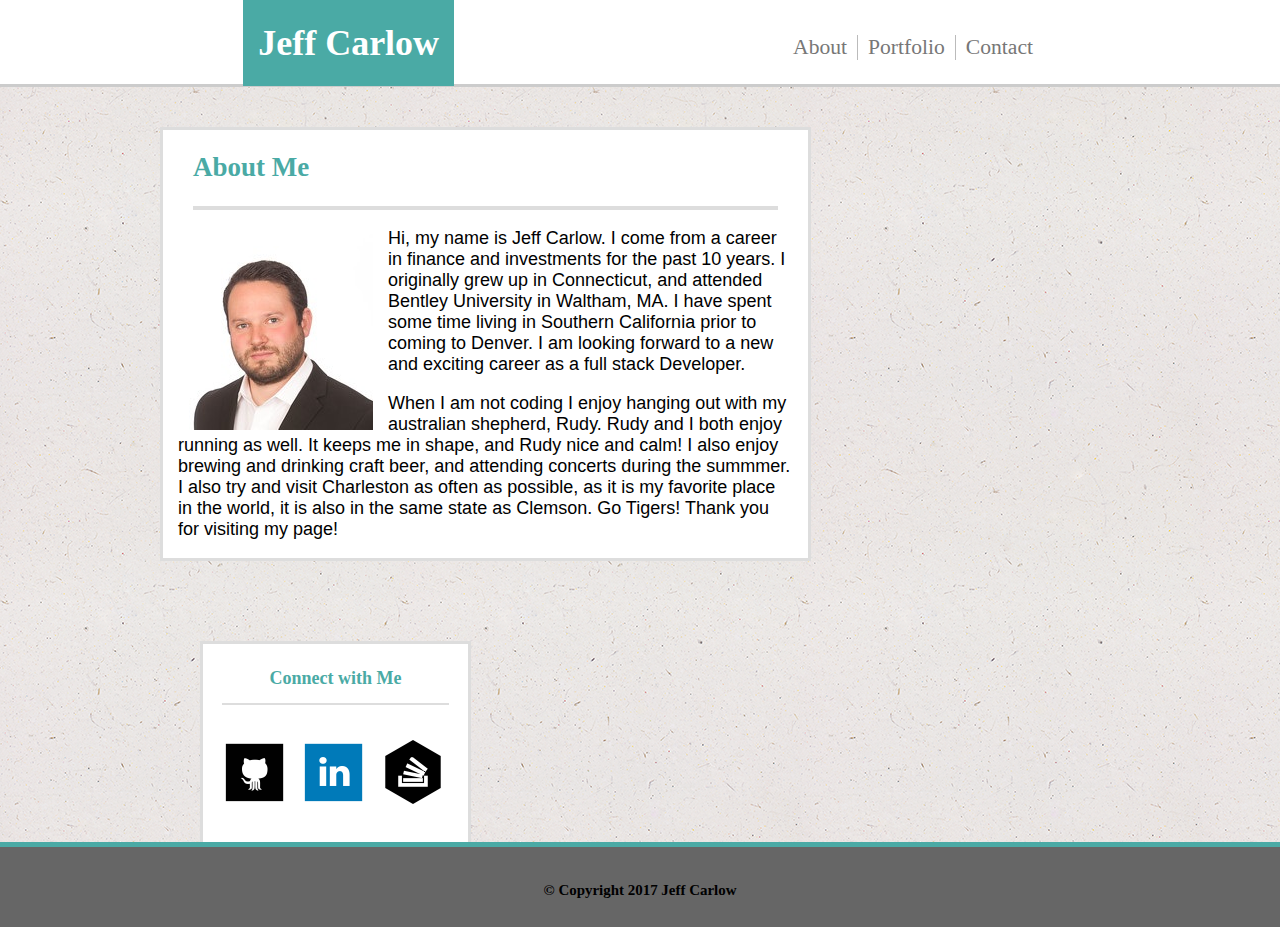
<file: index.html>
<!DOCTYPE HTML>
<html lang="en">
  <head>
    <title>Jeff Carlow's Portfolio</title>
    <meta charset="UTF-8">
    <meta name="viewport" content="width=device-width; initial-scale=1.0;">
    <link rel="stylesheet"  type="text/css" href="assets/css/style.css">
  </head>
  <body>
  <Div class="header">
    <header>
      <h1>Jeff Carlow</h1>
  <nav>
      <ul>
        <li><a href="contact.html">Contact</a></li>
        <li><a href="portfolio.html">Portfolio</a></li>
        <li><a href="index.html">About</a></li>
    </ul>
  </nav>
  </header>
</div>
<Div class="Container">
  <section id="bio">
    <h2 class="aboutme">About Me</h2>
    <hr class="me">
    <img id="profile" src="assets/images/ProfilePhoto.jpg" alt="ProfilePicture">
    <p>Hi, my name is Jeff Carlow. I come from a career in finance and investments for
      the past 10 years. I originally grew up in Connecticut, and attended Bentley University
      in Waltham, MA. I have spent some time living in Southern California prior to coming to Denver.
      I am looking forward to a new and exciting career as a full stack Developer.
   </p>
    <p> When I am not coding I enjoy hanging out with my australian shepherd, Rudy. Rudy and I both enjoy running as well.
      It keeps me in shape, and Rudy nice and calm! I also enjoy brewing and drinking craft beer, and attending concerts during the summmer.
      I also try and visit Charleston as often as possible, as it is my favorite place in the world, it is also in the same
      state as Clemson. Go Tigers! Thank you for visiting my page!
   </p>
 </section>
  <aside id="connect">
      <h4 class="ConnectHeader">Connect with Me</h4>
      <hr class="connectborder">
  <Section id="githubsection">
      <a class="githublink"  href="https://github.com/carlow314"Target="_blank">
    <img class="github" src="assets/images/Github.png" alt="GithubProfile">
    </a>
  </Section>
  <Section id="linkedinsection">
    <a class="linkedinlink" href="https://www.linkedin.com/in/jeffcarlow"Target="_blank">
    <img class="LinkedIn" src="assets/images/Linkedin.png"  alt="LinkedinProfile">
    </a>
  </Section>
  <Section id="stackoverflowsection">
    <a class="stackoverflowlink" href="http://stackoverflow.com/users/7851488/jeff-carlow?tab=profile"Target="_blank">
    <img class="StackOverflow" src="assets/images/StackOverflow.png" alt="StackOverflowProfile">
    </a>
  </Section>
  </Section>
  </aside>
</div>
<Div Class="footer">
<h5>&#169; Copyright 2017 Jeff Carlow</h5>
</Div>
</body>
</html>
</file>
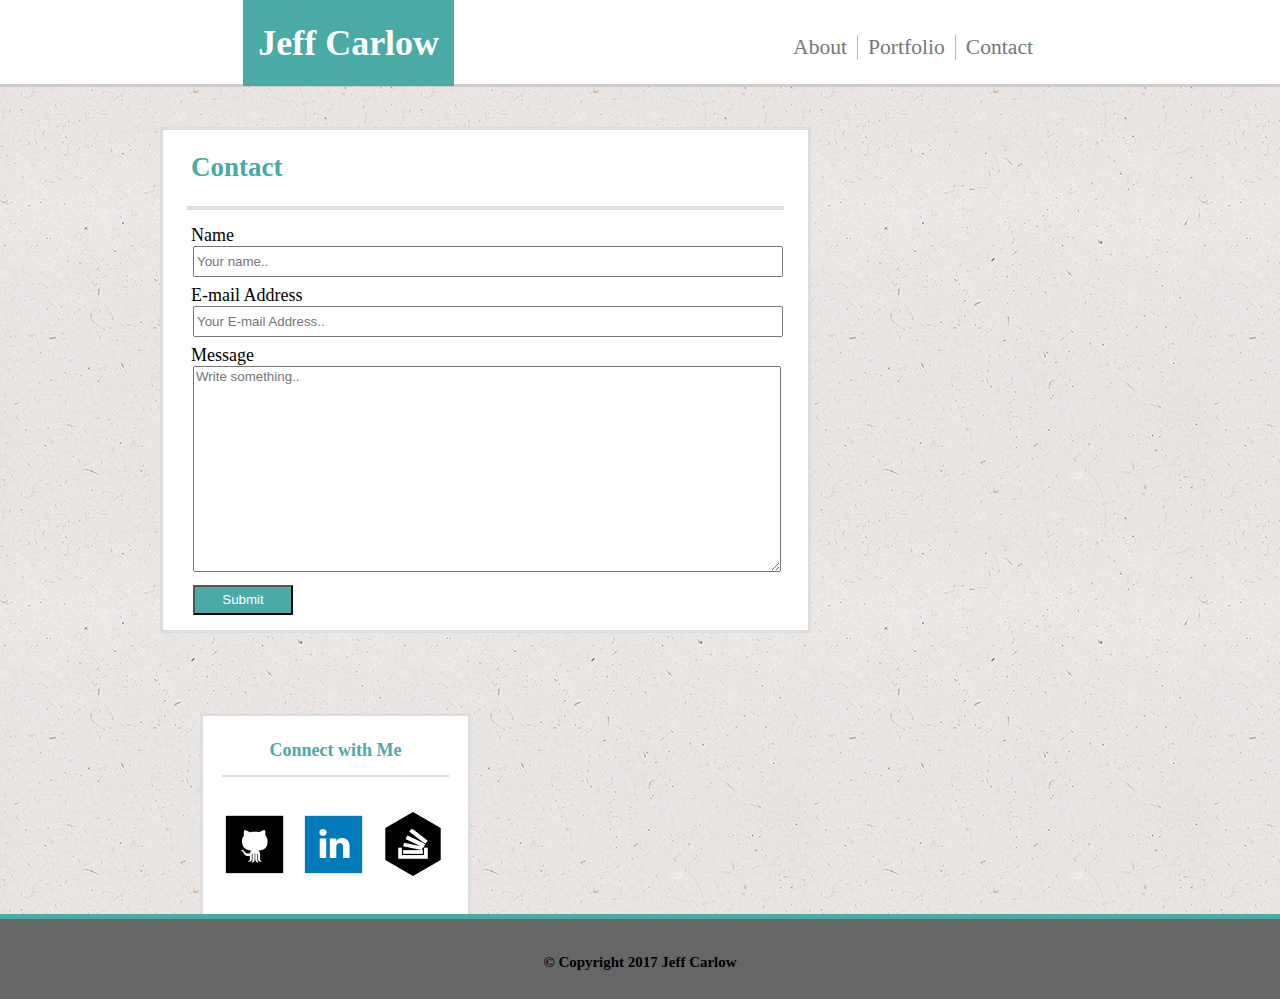
<file: contact.html>
<!DOCTYPE HTML>
<html lang="en">
  <head>
    <title>Jeff Carlow's Portfolio</title>
    <meta charset="UTF-8">
    <meta name="viewport" content="width=device-width, initial-scale=1.0">
    <link rel="stylesheet"  type="text/css" href="assets/css/style.css">
  </head>
  <body>
  <Div class="header">
  <header>
      <h1>Jeff Carlow</h1>
    <nav>
      <ul>
        <li><a href="">Contact</a></li>
        <li><a href="portfolio.html">Portfolio</a></li>
        <li><a href="index.html">About</a></li>
      </ul>
    </nav>
  </header>
</div>
<Div class="Container">
<section id="formsection">
    <h2 class="formheader">Contact</h2>
    <hr class="contactbreak">
  <form id="form" action="/action_page.php">
    <label class="Namelabel" for="name">Name</label>
    <br>
    <input Class="nameinput" type="text" id="name" name="name" placeholder="Your name..">
    <br>
    <label class="emaillabel" for="email">E-mail Address</label>
    <br>
    <input class="emailinput" type="text" id="email" name="EmailAddress" placeholder="Your E-mail Address..">
    <br>
    <label class="msglabel" for="Message">Message</label>
    <br>
    <textarea class="Message" name="Message" placeholder="Write something.." style="height:200px"></textarea>
    <br>
    <input class="submit" type="submit" value="Submit">
  </form>
</section>
</section>
<aside id="connect">
     <h4 class="ConnectHeader">Connect with Me</h4>
     <hr class="connectborder">
<Section id="githubsection">
     <a class="githublink"  href="https://github.com/carlow314"Target="_blank">
   <img class="github" src="assets/images/Github.png" alt="GithubProfile">
    </a>
</Section>
 <Section id="linkedinsection">
   <a class="linkedinlink" href="https://www.linkedin.com/in/jeffcarlow"Target="_blank">
   <img class="LinkedIn" src="assets/images/Linkedin.png"  alt="LinkedinProfile">
   </a>
</Section>
<Section id="stackoverflowsection">
   <a class="stackoverflowlink" href="http://stackoverflow.com/users/7851488/jeff-carlow?tab=profile"Target="_blank">
   <img class="StackOverflow" src="assets/images/StackOverflow.png" alt="StackOverflowProfile">
   </a>
</Section>
</Section>
</aside>
</Div>
<Div Class="footer">
<h5>&#169; Copyright 2017 Jeff Carlow</h5>
</div>
</body>
</html>
</file>
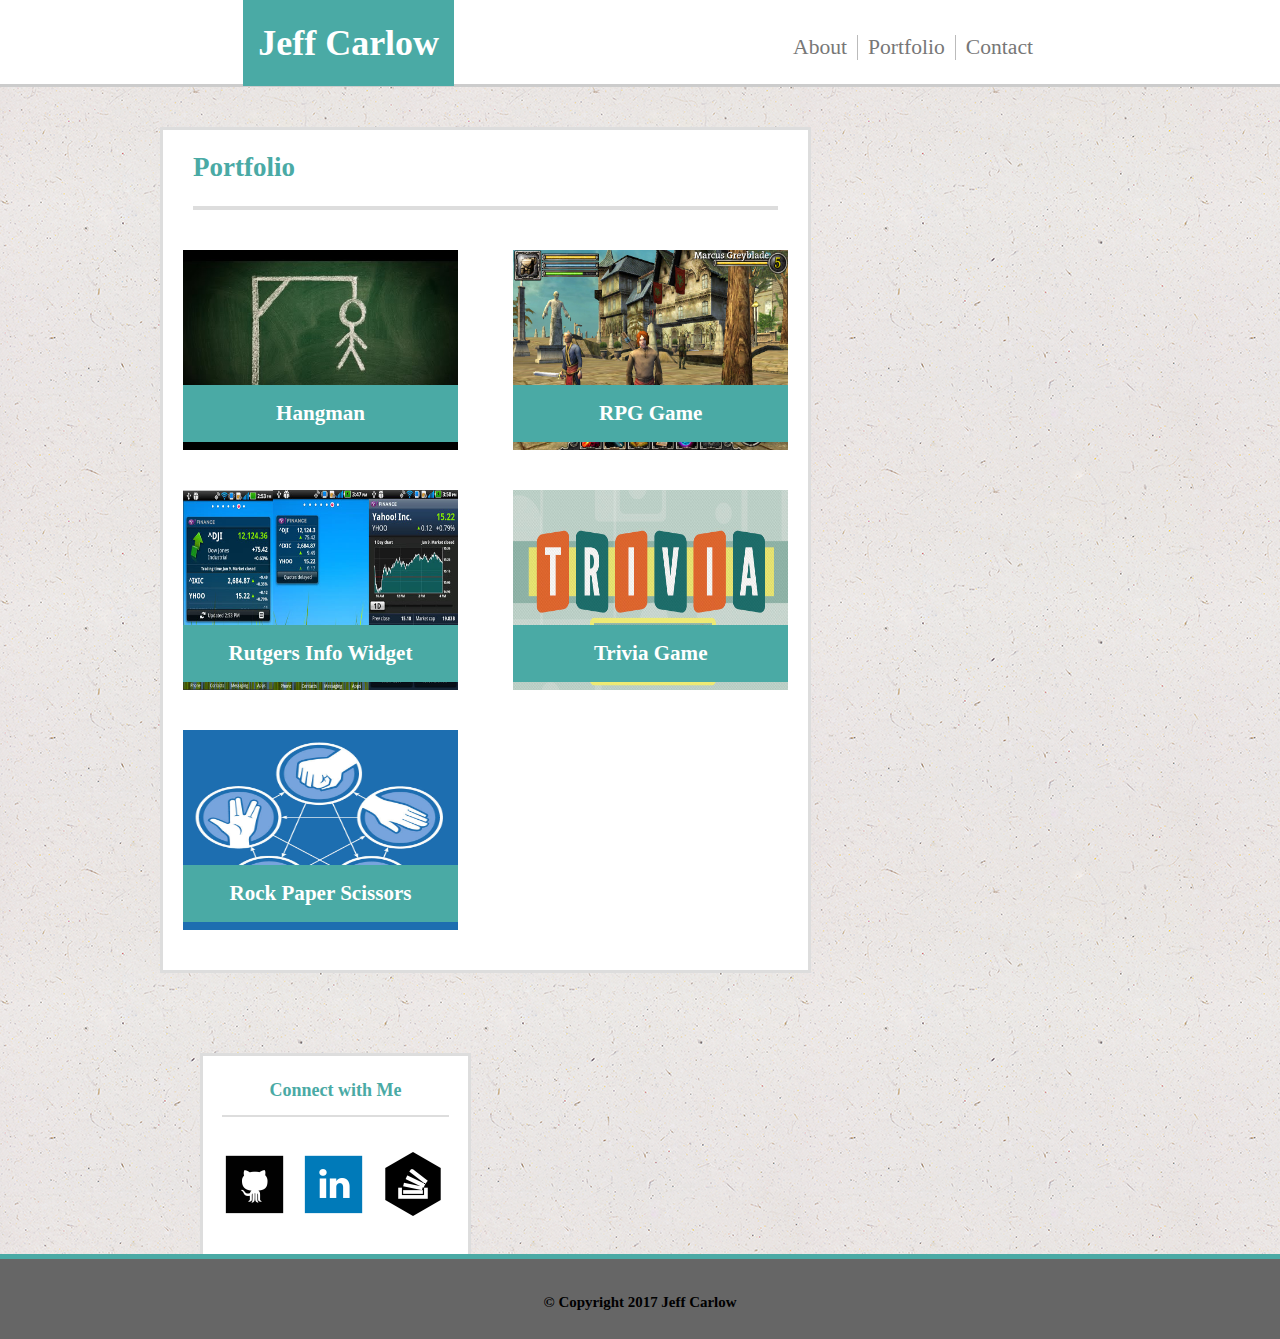
<file: portfolio.html>
<!DOCTYPE HTML>
<html lang="en">
<head>
    <title>Jeff Carlow's Portfolio</title>
    <meta charset="UTF-8">
    <meta name="viewport" content="width=device-width, initial-scale=1.0">
    <link rel="stylesheet"  type="text/css" href="assets/css/style.css">

</head>
<body>
<Div class="header">
  <header>
    <h1>Jeff Carlow</h1>
  <nav>
    <ul>
      <li><a href="contact.html">Contact</a></li>
      <li><a href="">Portfolio</a></li>
      <li><a href="index.html">About</a></li>
    </ul>
  </nav>
  </header>
</div>
<Div class="Container">
<Div id="PortfolioBox">
    <h2 class="Portfolio">Portfolio</h2>
    <hr class="Portfoliobreak">
<section>
      <img src="assets/images/hangman.jpg"  alt="logo" class="Hangman">
     <div class="HangmanDescription">
        <h3>Hangman</h3>
      </div>
    </Section>
    <section>
      <img src="assets/images/rpg.jpg" alt="logo" class="RPG">
  <div class="RPGDescription">
        <h3>RPG Game</h3>
  </div>
  </Section>
  <section>
      <img src="assets/images/info.jpg" alt="logo" class="Rutgers">
  <div class="RutgersDescription">
        <h3>Rutgers Info Widget</h3>
  </div>
  </Section>
  <section >
    <img src="assets/images/trivia.jpg" alt="logo" class="Trivia">
  <div class="TriviaDescription">
      <h3>Trivia Game</h3>
  </div>
  </Section>
  <section>
      <img src="assets/images/rock.jpg" alt="logo" class="Rock">
   <div class="RockDescription">
        <h3>Rock Paper Scissors</h3>
  </div>
  </Section>
  </Div>
 <aside id="connect">
     <h4 class="ConnectHeader">Connect with Me</h4>
     <hr class="connectborder">
 <Section id="githubsection">
     <a class="githublink"  href="https://github.com/carlow314"Target="_blank">
   <img class="github" src="assets/images/Github.png" alt="GithubProfile">
   </a>
 </Section>
 <Section id="linkedinsection">
   <a class="linkedinlink" href="https://www.linkedin.com/in/jeffcarlow"Target="_blank">
   <img class="LinkedIn" src="assets/images/Linkedin.png"  alt="LinkedinProfile">
   </a>
 </Section>
 <Section id="stackoverflowsection">
   <a class="stackoverflowlink" href="http://stackoverflow.com/users/7851488/jeff-carlow?tab=profile"Target="_blank">
   <img class="StackOverflow" src="assets/images/StackOverflow.png" alt="StackOverflowProfile">
   </a>
 </Section>
 </Section>
 </aside>
</div>
<Div Class="footer">
<h5>&#169; Copyright 2017 Jeff Carlow</h5>
</div>
</body>
</html>
</file>
<file: assets/css/style.css>
html{
position:relative;
min-height: 100%;
}

body {
background-image: url("../images/background.png");
background-color: #ffffff;
margin:0 0 80px;
padding: 0;
font-size: 18px;
}

.Container{
width:960px;
margin: 0 auto;
position: relative;
overflow: hidden;
}

header{
background-color: #ffffff;
margin: 0;
border-bottom: solid;
border-color: #cccccc;
background-color: #ffffff;
width: 100%;
top: 0;
padding-top: 42px;
padding-bottom: 42px;
position: relative;
}

h1{
font-family:"Georgia",Times, "Times New Roman", serif;
background-color: #4aaaa5;
margin-bottom: 0px;
color:white;
width: 16% auto;
top: -24px;
left:19.00%;
position: absolute;
padding-top:22px;
padding-bottom: 22px;
padding-left: 15px;
padding-right: 15px;
}

ul {
list-style-type: none;
margin: 0;
padding: 0;
position: absolute;
top: 35px;
width: 85%;
margin-left: -45px;}

li {
display: inline;
float: right;
border-right: 1px solid #bbb;
line-height: 5px;
font-family: "Georgia", Times, "Times New Roman", serif;
}

li:first-child {
border-right: none;
}

li a {
display: block;
padding: 10px;
color: #777777;
text-decoration: none;
font-size: 120%;
}

li a:hover:not(.active) {
background-color: #eeeeee;
}

.active {
background-color: #4CAF50;}

.aboutme{text-align: left;
color:#4aaaa5;
margin-left: 30px;
font-family:"Georgia", Times, "Times New Roman", serif;
}

.ConnectHeader{
color:#4aaaa5;
text-align: center;
font-family: "Georgia", Times, "Times New Roman", serif;
}

#connect {
float: left;
margin-top:40px;
}

#githubsection, #linkedinsection, #stackoverflowsection {
float: left;
}

.github{
display: inline-block;
vertical-align: middle;
}

.github:hover{
background-color: gray;
}
.LinkedIn{
display: inline-block;
vertical-align: middle;

}

.LinkedIn:hover {
background-color: black;
}


.StackOverflow{
display: inline-block;
vertical-align: middle;
}

.StackOverflow:hover {
background-color: gray;
}

#githubsection {
margin-top: 15px;
margin-left: 20px;
}

#linkedinsection {
margin-top: 15px;
margin-left: 15px;
}

#stackoverflowsection {
margin-top: 15px;
margin-left: 15px;
}

#bio{
width: 645.2px;
float: left;
border: solid;
margin-top: 40px;
margin-bottom: 40px;
background-color: #ffffff;
border-color: #dddddd;
clear: both;
position: relative;
}

.me{
width: 90%;
border:solid;
color:#dddddd;
border-width: 2px;
margin-bottom: 10px;
}

.connectborder{
width: 85%;
border:solid;
color:#dddddd;
border-width: 1.5px;
margin-top: -10px;
margin-bottom: 20px;
}

p{
margin-right: 15px;
margin-left: 15px;
font-family: "Arial", "Helvetica Neue", Helvetica, sans-serif;
}

#profile{
float: left;
margin-left: 10px;
margin-right: 15px;
margin-top: 10px;
}

#connect{
width:265.2px;
border:solid;
margin-left: 40px;
height: 200px;
border-color: #dddddd;
background-color: #ffffff;
}

.footer{
text-align: center;
font-family: "Georgia", Times, "Times New Roman", serif;
background-color: #666666;
width: 100%;
bottom: 0;
left: 0;
position:absolute;
border-top: solid;
border-color: #4aaaa5;
border-width: 5px;
height: 70px;
padding-top: 10px;
clear:both;
overflow: hidden;
margin: 0 auto;
}

.nameinput{
width:95%;
margin-left: 12px;
}

#formsection{
float: left;
border:solid;
width: 645.2px;
margin-top: 40px;
margin-bottom: 40px;
background-color: #ffffff;
border-color: #dddddd;
clear: both;
position: relative;
}

.formheader{
color: #4aaaa5;
margin-left: 28px;
font-family: "Georgia", Times, "Times New Roman", serif;
}

.contactbreak{
width:92%;
border:solid;
border-color: #dddddd;
margin-bottom:15px;
border-width: 2px;
}

.Namelabel{
margin-left: 28px;
font-family: "Georgia", Times, "Times New Roman", serif;
}

.nameinput{
height: 25px;
margin-left: 30px;
width: 582px;
font-family: "Arial", "Helvetica Neue", Helvetica, sans-serif;
margin-bottom: 8px;
}

.emaillabel{
margin-left: 28px;
font-family: "Georgia", Times, "Times New Roman", serif;
}

.emailinput{
height: 25px;
margin-left: 30px;
width: 582px;
margin-bottom: 8px;
font-family: "Arial", "Helvetica Neue", Helvetica, sans-serif;
}

.msglabel{
margin-left: 28px;
font-family: "Georgia", Times, "Times New Roman", serif;
}

.Message{
height: 174px;
margin-left: 30px;
width: 582px;
margin-bottom: 8px;
font-family: "Arial", "Helvetica Neue", Helvetica, sans-serif;
}

.submit{
height: 30px;
width: 100px;
margin-left: 30px;
margin-bottom: 15px;
background-color: #4aaaa5;
color: white;
}

.submit:hover{
background-color: #777777;
color: #4aaaa5;
font-weight: bold;
font-size: 15px;
}


#PortfolioBox {
margin-top: 40px;
margin-bottom: 40px;
width: 645.2px;
height: 840px;
float: left;
border: solid;
background-color: #ffffff;
border-color: #dddddd;
position: relative;
overflow:inherit;
}

.Portfolio {
color: #4aaaa5;
margin-left: 30px;
font-family:"Georgia",Times, "Times New Roman", serif;
}

.Portfoliobreak {
  width: 90%;
  border:solid;
  color:#dddddd;
  border-width: 2px;
  margin-bottom: 10px;
}

.Hangman {
position: absolute;
top: 120px;
width: 275px;
left:20px;
height:200px;
}

.Hangman:hover{
opacity: .4;
}


.RPG {
position: absolute;
top: 120px;
right:20px;
width: 275px;
height: 200px;
}

.RPG:hover {
opacity: .4;
}

.Rutgers {
position: absolute;
top:360px;
left:20px;
width: 275px;
height:200px;
}

.Rutgers:hover{
opacity: .4
}

.Trivia {
position: absolute;
top:360px;
right:20px;
width: 275px;
height: 200px;
}

.Trivia:hover {
opacity: .4;
}

.Rock {
position: absolute;
top:600px;
left:20px;
width:275px;
height:200px;
}

.Rock:hover{
opacity: .4;
}

.HangmanDescription{
position: absolute;
top:255px;
left: 20px;
width: 275px;
line-height: 15px;
background-color: #4aaaa5;
color: white;
text-align: center;
z-index: 2;
font-family: "Georgia", Times, "Times New Roman", serif;
}

.RPGDescription{
position: absolute;
top:255px;
right: 20px;
width: 275px;
line-height: 15px;
background-color: #4aaaa5;
color: white;
text-align: center;
z-index: 2;
font-family: "Georgia", Times, "Times New Roman", serif;
}

.RutgersDescription{
position: absolute;
top:495px;
left: 20px;
width: 275px;
line-height: 15px;
background-color: #4aaaa5;
color: white;
text-align: center;
z-index: 2;
font-family: "Georgia", Times, "Times New Roman", serif;
}

.TriviaDescription{
position: absolute;
top:495px;
right: 20px;
width: 275px;
line-height: 15px;
background-color: #4aaaa5;
color: white;
text-align: center;
z-index: 2;
font-family: "Georgia", Times, "Times New Roman", serif;
}

.RockDescription{
position: absolute;
top:735px;
left: 20px;
width: 275px;
line-height: 15px;
background-color: #4aaaa5;
color: white;
text-align: center;
z-index: 2;
font-family: "Georgia", Times, "Times New Roman", serif;
}

@media screen and (max-width: 980px) {
.Container {
width: 100%;
}

#formsection{
width: 50%;
margin-left: 80px;
margin-right: 40px;
}

#PortfolioBox{
width: 50%;
margin-left: 80px;
margin-right: 40px;
height:1620px;
}

.Hangman{width: 90%;
height:250px;
left:23px;
}

.HangmanDescription{
width: 90%;
top: 300px;
left:23px;
}

.RPG{top: 420px;
width: 90%;
height: 250px;
left:23px;
}

.RPGDescription{
width: 90%;
top: 600px;
left:23px;}

.Trivia{top:720px;
width: 90%;
height: 250px;
left:23px;
}

.TriviaDescription {
top: 900px;
width: 90%;
left:23px;
}

.Rutgers{top:1020px;
width: 90%;
height: 250px;
left:23px;
}

.RutgersDescription{
top: 1200px;
width: 90%;
left: 23px;
}

.Rock{
top:1320px;
height: 250px;
width: 90%;
left: 23px;
}

.RockDescription{
top: 1500px;
width: 90%;
left: 23px;
}

.nameinput{
width: 90%;
margin-left: 25px;}

.emailinput{
width: 90%;
margin-left: 25px;
}

.Message{
width: 90%;
margin-left: 25px;
}

#connect{
width: 27.5%;
margin: 0 auto;
margin-top:40px;
}

.ConnectHeader{
text-align: center;
}

.connectborder{
width: 92%;
}

#bio{
width: 50%;
margin-left: 80px;
margin-right: 40px;
}

#profile{
width:95%;
margin-top: 10px;
margin-bottom: 15px;
}

h1{
left: 9%;
}

header{width: 100%;
margin: 0 auto;
}

ul{
right:70px;
}
}

@media screen and (max-width: 768px) {
.Container {
width: 95%;
}
#connect{
width: 100%;
margin: 0 auto;
margin-bottom: 40px;
}

.ConnectHeader{
text-align: left;
margin-left: 25px;
}

.connectborder{
width: 92%;
}

#bio{
width: 100%;
margin: 0 auto;
margin-top: 40px;
margin-bottom: 40px;
}

#profile{
width: 50%;
}

#formsection{width: 100%;
margin: 0 auto;
margin-bottom: 40px;
float: none;
margin-top: 40px;}

#PortfolioBox{
width: 100%;
margin: 0 auto;
float: none;
margin-top: 40px;
margin-bottom: 40px;
height: 840px;
}

.Hangman{
width: 45%;
height: 200px;
}

.HangmanDescription{
width: 45%;
top: 250px;
}

.Trivia{
width: 45%;
height: 200px;
top: 360px;
}

.TriviaDescription{
width: 45%;
top: 492px;
}

.Rutgers{
width: 45%;
top: 360px;
left: 360px;
height: 200px;
}

.RutgersDescription{
width: 45%;
top: 492px;
left: 360px;

}

.Rock{
width: 45%;
height: 200px;
top: 600px;
}

.RockDescription{
width: 45%;
top: 730px;
}

.RPG{
width: 45%;
top: 120px;
left: 360px;
height: 200px;
}

.RPGDescription{
top: 250px;
left: 360px;
width: 45%;
}

h1{
left: 2.5%;
}

header{width: 100%;
margin: 0 auto;
}

ul{
right:10px;
}

}

@media screen and (max-width: 640px) {
.Container {
width: 95%;
}

#connect{
width: 100%;
margin: 0 auto;
margin-bottom: 40px;

}

.ConnectHeader{
text-align: left;
margin-left: 25px;
}

.connectborder{
width: 92%;
}

#bio{
width: 100%;
margin: auto;
margin-top: 40px;
margin-bottom: 40px;
}

#profile{width:95%;
margin-top: 10px;
margin-bottom: 15px;}

#PortfolioBox{
width: 100%;
margin: 0 auto;
float: none;
margin-top: 40px;
margin-bottom: 40px;
height: 2035px;
}

h1{width: 100%;
left:0;
text-align: center;
padding-left: 0px;
padding-right: 0px;}

nav{
width:100%;
padding-bottom: 60px;
top: 44px;
background-color: white;
position: static;
}

ul{width: 100%;
top: 100px;
padding-right: 26%;
padding-left: 26%;
}

li{
float: center;
}

header{
position: static;
}

#formsection{width: 100%;
margin: 0 auto;
margin-bottom: 40px;
float: none;
margin-top: 40px;}

.Hangman{width: 90%;
height:350px;
left:25px;
}

.HangmanDescription{
width: 90%;
top: 400px;
left:25px;
}

.RPG{top: 500px;
width: 90%;
height: 350px;
left:25px;
}

.RPGDescription{
width: 90%;
top: 780px;
left:25px;}

.Trivia{top:880px;
width: 90%;
height: 350px;
left:25px;
}

.TriviaDescription {
top: 1160px;
width: 90%;
left:25px;
}

.Rutgers{top:1260px;
width: 90%;
height: 350px;
left:25px;
}

.RutgersDescription{
top: 1540px;
width: 90%;
left: 25px;
}

.Rock{
top:1640px;
height: 350px;
width: 90%;
left: 25px;
}

.RockDescription{
top: 1920px;
width: 90%;
left: 25px;
}



}
</file>
